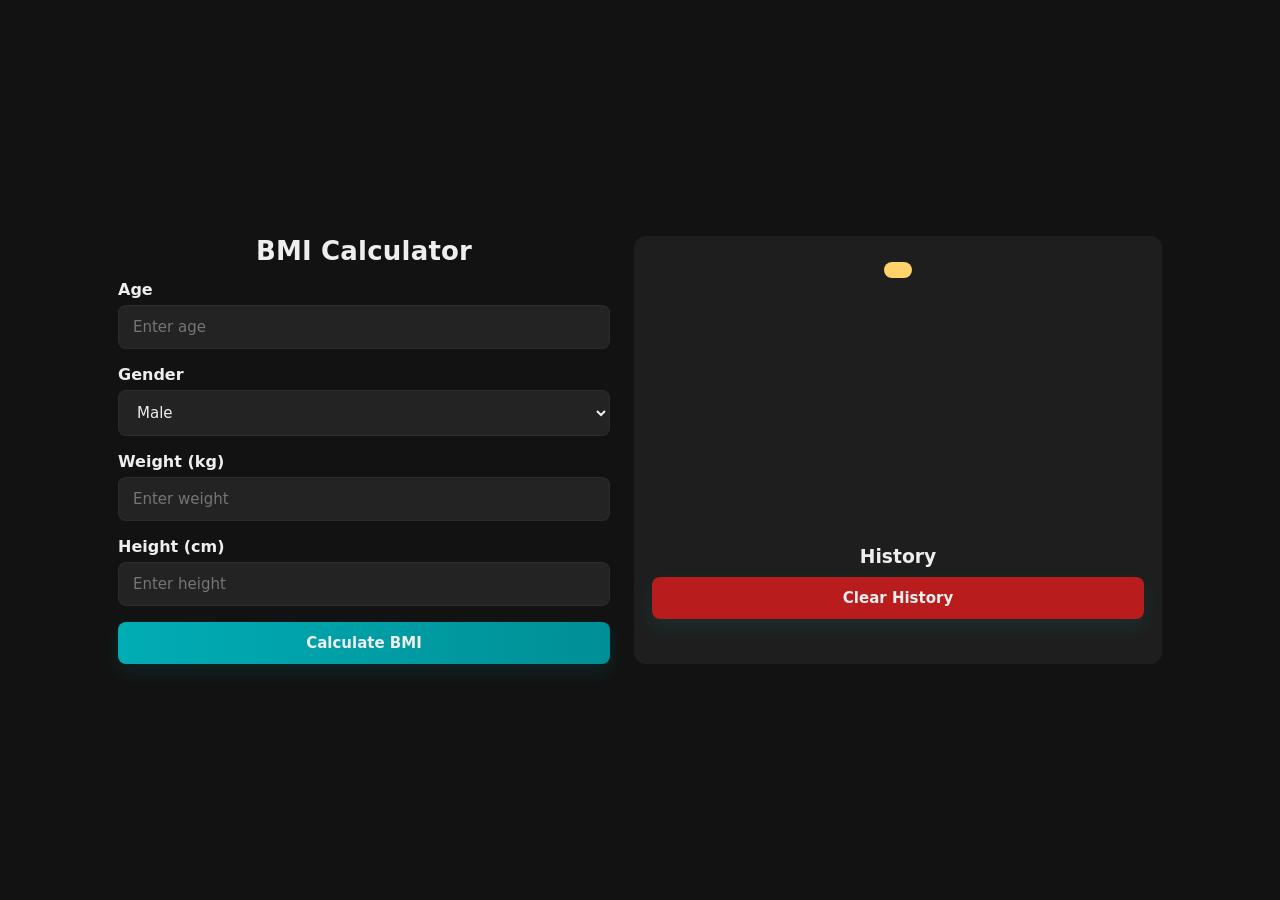
<file: index.html>
<!DOCTYPE html>
<html lang="en">
<head>
   <meta charset="UTF-8">
   <meta name="viewport" content="width=device-width, initial-scale=1.0">
   <title>Pro BMI Calculator</title>
   <link rel="stylesheet" href="bmi.css">
</head>
<body>
   <div class="container">
<div class="left-panel">
  <h1>BMI Calculator</h1>
   <div class="input-group">
       <label>Age</label>
       <input type="number" id="age" placeholder="Enter age">
   </div>



<div class="input-group">
   <label>Gender</label>
   <select id="gender">
       <option value="Male">Male</option>
       <option value="Female">Female</option>
   </select>
</div>
<div class="input-group">
   <label>Weight (kg)</label>
   <input type="number" id="weight" placeholder="Enter weight">
</div>
<div class="input-group">
   <label>Height (cm)</label>
   <input type="number" id="height" placeholder="Enter height">
</div>
<button id="calculateBtn">Calculate BMI</button>
</div>



<div class="right-panel">
   <div id="result" class="result"></div>
    <div id="category" class="category"></div>




<div class="gauge-container">
   <canvas id="bmiGauge" width="220" height="220"></canvas>
</div>
<h3>History</h3>
<button id="clearHistory" class="clear-btn">Clear History</button>
<div id="history"></div>
</div>
</div>
</body>
<script src="bmi.js"></script>
</html>
</file>
<file: bmi.css>
:root{
  --bg: #121212; /* page background */
  --card: #1E1E1E; /* card / form background */
  --primary: #00ADB5; /* teal primary */
  --accent: #FFD369; /* yellow accent for result highlight */
  --text: #EEEEEE; /* main text color */
  --muted: rgba(238,238,238,0.7);
  --input-bg: #232323; /* slightly lighter than card */
  --shadow: 0 10px 30px rgba(0,0,0,0.6);
  --underweight: #FFD369; /* warning yellow */
  --normal: #00ADB5; /* healthy teal */
  --overweight: #FFD369; /* warning yellow */
  --obese: #FF6B6B; /* alert red */
}

*{
  margin:0;
  padding:0;
  box-sizing:border-box;
  font-family: Inter, ui-sans-serif, system-ui, -apple-system, "Segoe UI", Roboto, "Helvetica Neue", Arial;
}

body{
  display:flex;
  justify-content:center;
  align-items:center;
  min-height:100vh;
  background: var(--bg);
  color: var(--text);
}

.container{
  display:flex;
  gap:24px;
  width:92%;
  max-width:1100px;
  padding:28px;
  border-radius:12px;
  background: transparent;
  box-shadow: none;
}

.left-panel{ flex:1; }

.right-panel{
  flex:1;
  background: var(--card);
  border-radius:12px;
  padding:18px;
  display:flex;
  flex-direction:column;
  align-items:center;
  color:var(--text);
  max-height:640px;
  overflow-y:auto;
}

h1{
  color: var(--text);
  margin-bottom:14px;
  text-align:center;
  font-size:26px;
  letter-spacing:0.2px;
}

.input-group{ margin-bottom:16px; }

.input-group label{
  display:block;
  color:var(--text);
  font-weight:700;
  margin-bottom:6px;
}

.input-group input,
.input-group select{
  width:100%;
  padding:12px 14px;
  border:1px solid rgba(255,255,255,0.04);
  margin-top:0;
  border-radius:8px;
  background: var(--input-bg);
  color:var(--text);
  font-size:15px;
  outline:none;
  transition:box-shadow .18s ease, transform .12s ease;
}

.input-group input:focus,
.input-group select:focus{
  box-shadow: 0 8px 20px rgba(0,173,181,0.12);
  transform:translateY(-1px);
  border-color: rgba(0,173,181,0.28);
}

button{
  width:100%;
  padding:12px 14px;
  border:none;
  border-radius:8px;
  font-size:15px;
  font-weight:700;
  cursor:pointer;
  background: linear-gradient(90deg, var(--primary), #008f96);
  color:var(--text);
  transition: transform .12s ease, box-shadow .12s ease, opacity .12s ease;
  box-shadow: 0 8px 20px rgba(0,173,181,0.12);
}

button:hover{
  transform: translateY(-3px);
  box-shadow: 0 12px 30px rgba(0,173,181,0.16);
}

.result{
  font-size:22px;
  font-weight:800;
  margin-top:8px;
  color: var(--text);
  background: var(--accent);
  padding:8px 14px;
  border-radius:10px;
  color: #1e1e1e;
}

.category{
  margin-top:10px;
  padding:8px 18px;
  border-radius:12px;
  font-weight:700;
  color: #111212; /* dark text for badge labels */
}

.underweight{ background: var(--underweight); color: #111212; }
.normal{ background: var(--normal); color: #ffffff; }
.overweight{ background: var(--overweight); color: #111212; }
.obese{ background: var(--obese); color: #111212; }

.gauge-container{ margin-top:18px; }
.clear-btn{ margin:10px 0; background:#b91c1c; }

.history-item{
  font-size:14px;
  margin-bottom:8px;
  width:100%;
  text-align:left;
  color:var(--muted-text);
}

@media(max-width:900px){
  .container{ flex-direction:column; padding:22px; }
}
</file>
